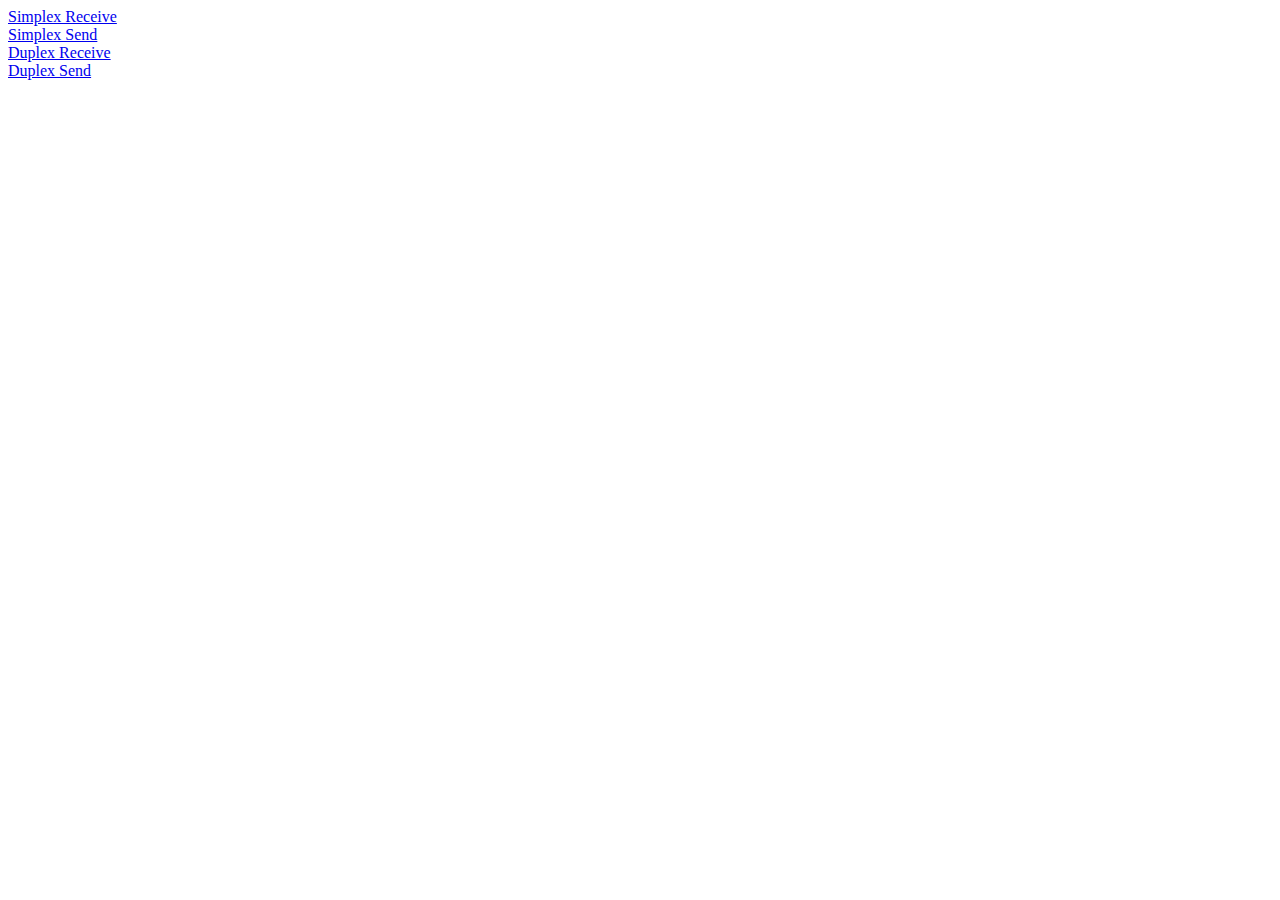
<file: DS/index.html>
<!DOCTYPE html>
<html>
<head>
    <meta charset="utf-8">
    <meta name="viewport" content="width=device-width, initial-scale=1.0, user-scalable=no">

</head>
<body>
	<a href="simplexreceive.html">Simplex Receive</a> <br />
	<a href="simplexsend.html">Simplex Send</a> <br />
	<a href="duplexreceive.html">Duplex Receive</a> <br />
	<a href="duplexsend.html">Duplex Send</a>	 <br />
</body>
</html>
</file>
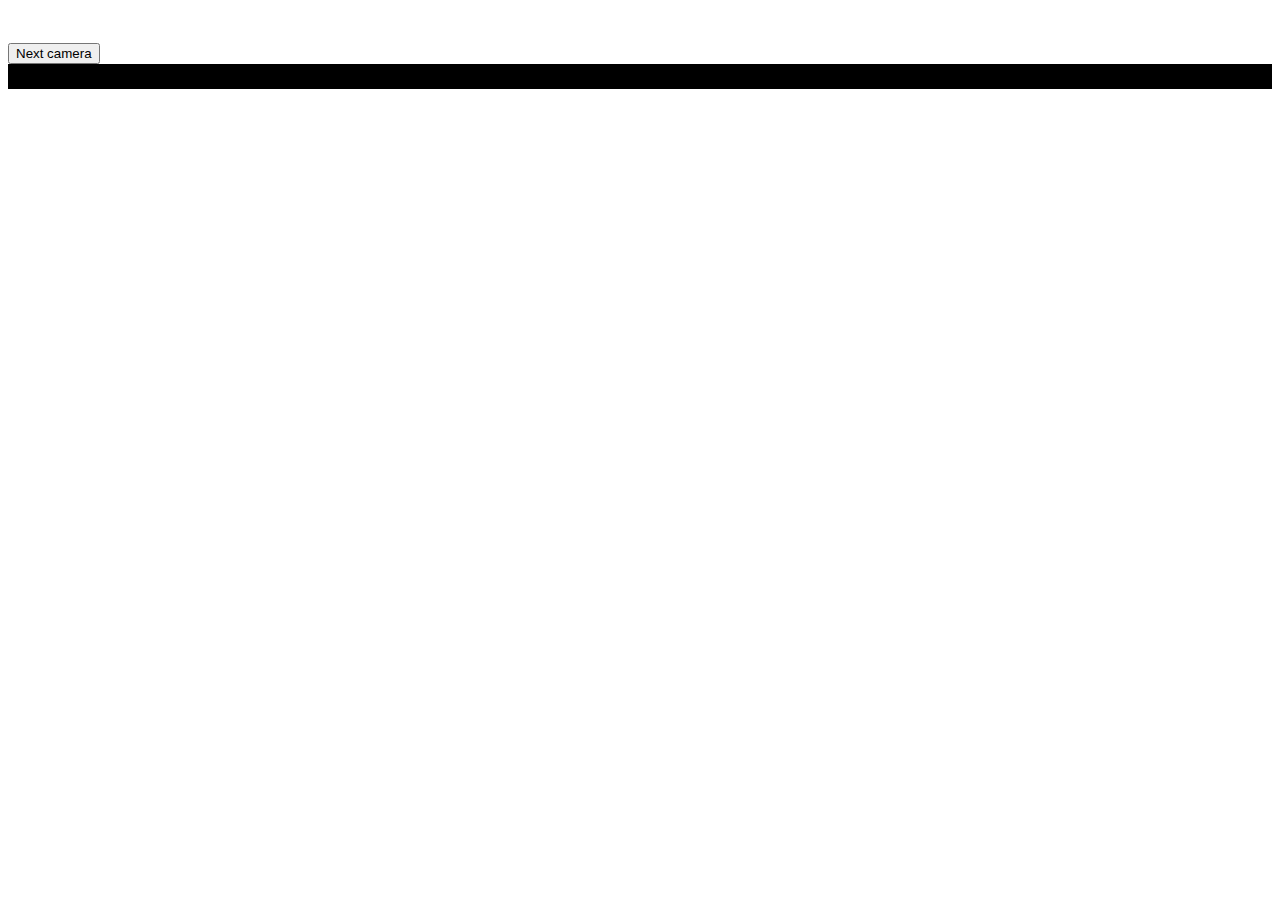
<file: DS/duplexreceive.html>
<!DOCTYPE html>
<html>
<head>
    <meta charset="utf-8">
    <title>Duplex Receive Demo</title>
    <meta name="description" content="DisplaySocket.js duplex receive demo">
    <meta name="viewport" content="width=device-width, initial-scale=1.0, user-scalable=no">
</head>
<body>
    <button onclick="displaySocket.nextVideoSource();">Next camera</button>
    <a href="" id="ready-button" style='display:none;'>Ready</a>
    <script src="displaysocket.js"></script>
    <video id="video" style='height:50px;width:50px'></video>
    <div id="progress" style='color:white;height: 25px; width:100%;background:black;'></div>
    <div style='margin:15px;height:256px; width:256px;' id="writer-output"></div>

    <script>
        var outputElement = document.getElementById('writer-output');
        var videoElement = document.getElementById('video');
        var readyButton = document.getElementById('ready-button');
        var progressBar = document.getElementById('progress');

        var messageFunction = function(e) {
            console.log('received', e.data);
            var uriContent = e.data;
            readyButton.style.display = 'block';
            readyButton.href = uriContent;
            readyButton.innerHTML = "Ready. Took " + e.time
        };

        var progressFunction = function(p) {
            console.log(p);
            progressBar.style.width = 100 * p.percent + '%';
            progressBar.text = p.percent;
        };

        var displaySocket = new DisplaySocket({
            video: videoElement,
            output: outputElement
        });

        displaySocket.onmessage = messageFunction;
        displaySocket.onprogress = progressFunction;

    </script>
</body>
</html>
</file>
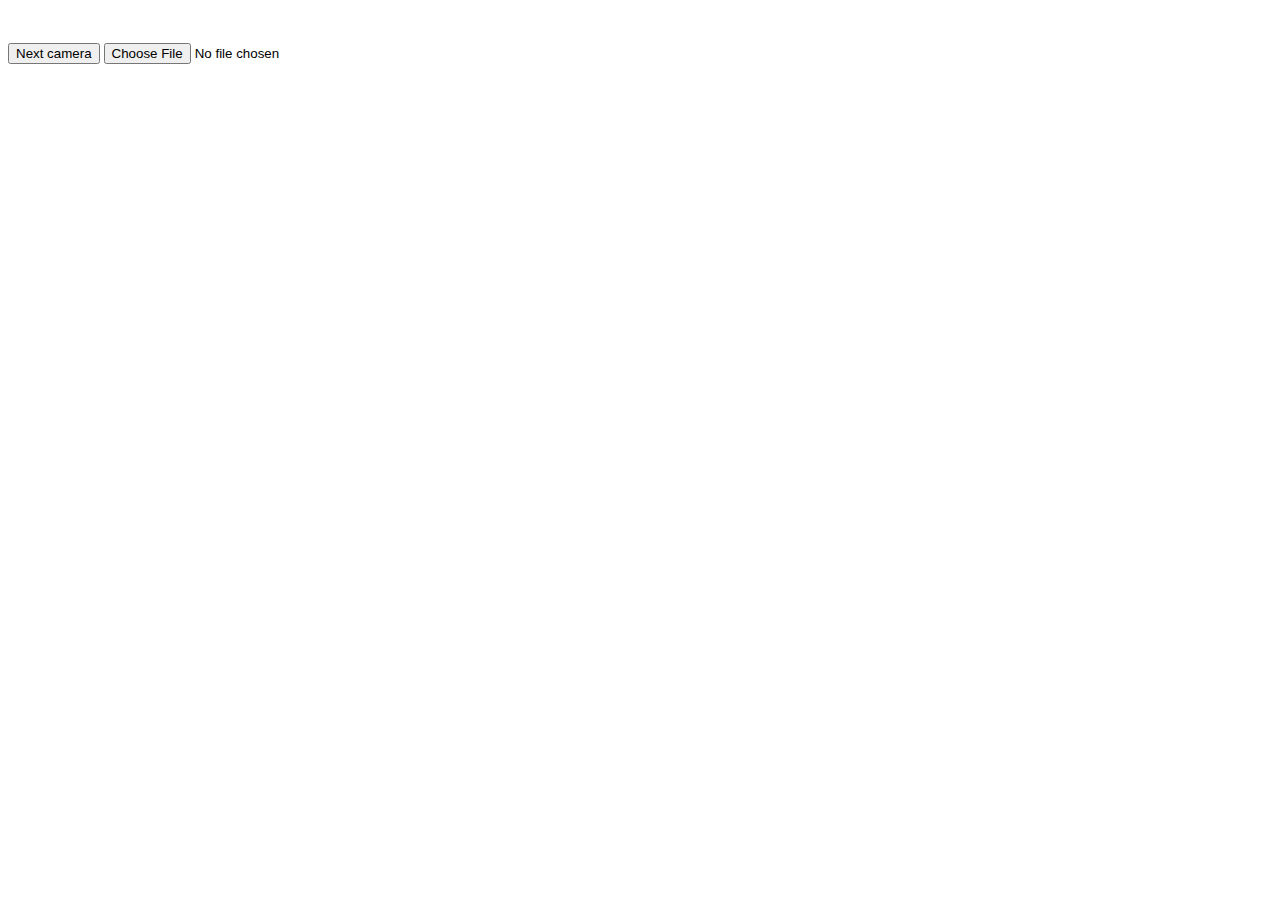
<file: DS/duplexsend.html>
<!DOCTYPE html>
<html>
<head>
    <meta charset="utf-8">
    <title>Duplex Send Demo</title>
    <meta name="description" content="DisplaySocket.js duplex send demo">
    <meta name="viewport" content="width=device-width, initial-scale=1.0, user-scalable=no">
</head>
<body>
    <button onclick="displaySocket.nextVideoSource();">Next camera</button>
	
    <input id="file-input" type="file">
    <script src="displaysocket.js"></script>
    <video id="video" style='height:50px;width:50px'></video>
    <div style='margin:15px;height:400px; width:400px;' id="writer-output"></div>
    <script>
        var outputElement = document.getElementById('writer-output');
        var videoElement = document.getElementById('video');
        var fileInput = document.getElementById('file-input');

        var displaySocket = new DisplaySocket({
            video: videoElement,
            output: outputElement
        });

        fileInput.addEventListener('change', function(e) {
            var file = e.target.files[0];
            var reader = new FileReader();
            reader.readAsDataURL(file);
            reader.onload = function(e) {
                displaySocket.send(reader.result);
            }
        });
    </script>
</body>
</html>
</file>
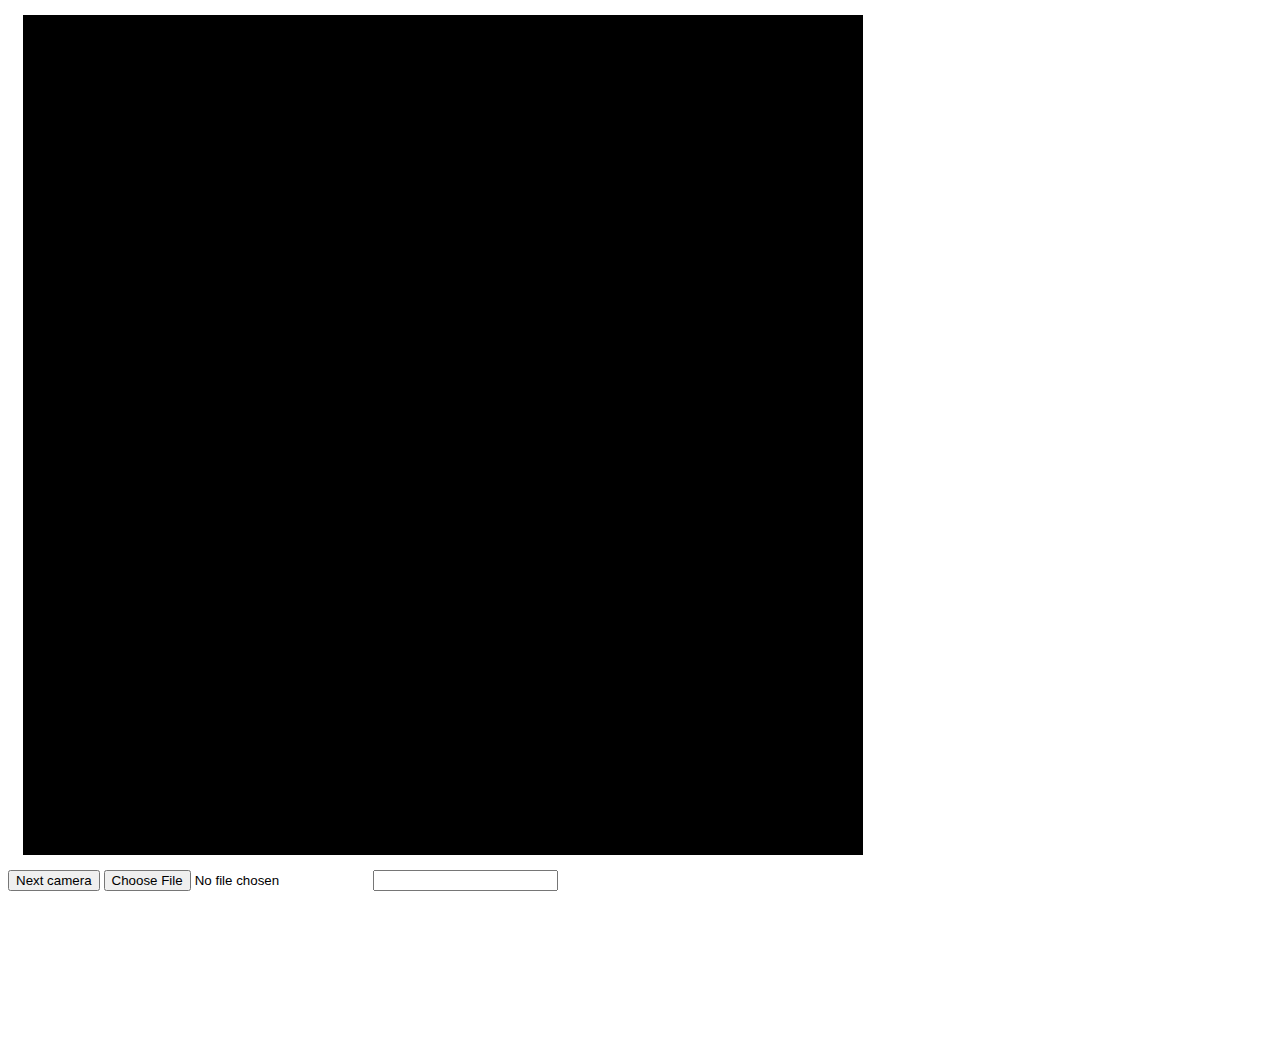
<file: DS/SimiplexSend_Custom.html>
<!DOCTYPE html>
<html>
<head>
    <meta charset="utf-8">
    <title>Simplex Send Demo</title>
    <meta name="description" content="DisplaySocket.js simplex send demo">
    <meta name="viewport" content="width=device-width, initial-scale=1.0, user-scalable=no">
</head>
<body>

    <script src="displaysocket.js"></script>
	<div>
    <div style='margin:15px;background:black;' id="writer-output"></div>
	<button onclick="displaySocket.nextVideoSource();">Next camera</button>
    <input id="file-input" type="file">&nbsp;&nbsp;&nbsp; <span id="statistics"></span>
	<input type="text" name="selectedSlices" id="selectedSlices" ></input>
	</div>
    <script>
        /*
        // shake the output to prevent getting stuck when camera not moving
        var outputElement = document.getElementById('writer-output');
        setInterval(function() {
            var a = 20;
            outputElement.style.marginLeft = 5 + (Math.random() + a) + 'px';
            outputElement.style.marginTop  = 5 + (Math.random() + a) + 'px';
        }, 100);
        */
		var selSlices=[], curSelSlice=0;
		function __getSelectedSlice(cSlice){
			if(selSlices.length > 0)
			{
				ret= selSlices[curSelSlice];
				curSelSlice++;
				if(curSelSlice==selSlices.length)
				{
					curSelSlice=0;
				}
				return ret-1;
			}
			else
			{
				return cSlice;
			}
		}
		
		var stats= document.getElementById("statistics");
		var repeat=1, lastSlice=0;
		function __onNextSlice(currentSliceNumber, totalSlices){
			if(lastSlice > currentSliceNumber)
			{
				repeat++;
			}
			lastSlice=currentSliceNumber;
			stats.innerText=`Current Slice: ${currentSliceNumber} - Total Slices: ${totalSlices} - ${repeat}`;
		}
        var outputElement = document.getElementById('writer-output');
        var size = Math.min(window.innerHeight, window.innerWidth);
        console.log('sizes',window.innerHeight, window.innerWidth);
        size -= parseInt(outputElement.style.margin) * 4;
        console.log('size:', size);
        outputElement.style.width = size + 'px';
        outputElement.style.height = size + 'px';
        var fileInput = document.getElementById('file-input');
        var displaySocket = new DisplaySocket({
            output: outputElement,
        });

        /*
        // handy if you don't want to select a file every time
        var sendData = '';
        for(var i = 0; i < 100; i++) {
            sendData += i + ' ';
        }
        displaySocket.send(sendData);
        /**/

        fileInput.addEventListener('change', function(e) {
            var file = e.target.files[0];
            var reader = new FileReader();
            reader.readAsDataURL(file);
            reader.onload = function(e) {
				var slices=document.getElementById("selectedSlices").value;
				if(slices.trim()!="")
				{
			      selSlices= slices.split(",");
				}
                displaySocket.send(reader.result);
            }
        });
    </script>
</body>
</html>
</file>
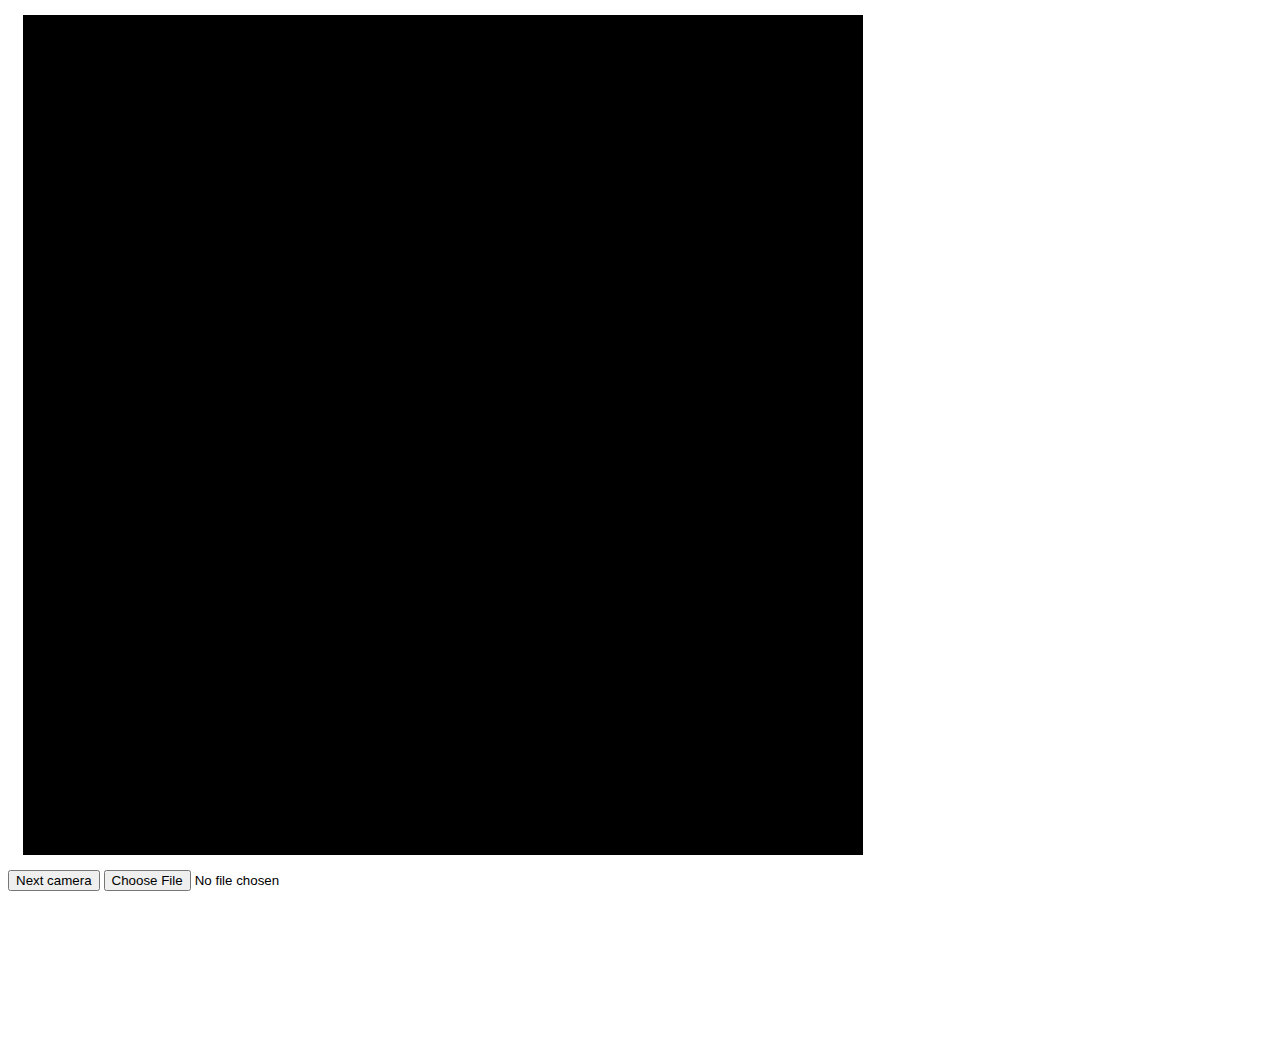
<file: DS/simplexsend.html>
<!DOCTYPE html>
<html>
<head>
    <meta charset="utf-8">
    <title>Simplex Send Demo</title>
    <meta name="description" content="DisplaySocket.js simplex send demo">
    <meta name="viewport" content="width=device-width, initial-scale=1.0, user-scalable=no">
</head>
<body>

    <script src="displaysocket.js"></script>
	<div>
    <div style='margin:15px;background:black;' id="writer-output"></div>
	<button onclick="displaySocket.nextVideoSource();">Next camera</button>
    <input id="file-input" type="file">&nbsp;&nbsp;&nbsp; <span id="statistics"></span>
	</div>
    <script>
        /*
        // shake the output to prevent getting stuck when camera not moving
        var outputElement = document.getElementById('writer-output');
        setInterval(function() {
            var a = 20;
            outputElement.style.marginLeft = 5 + (Math.random() + a) + 'px';
            outputElement.style.marginTop  = 5 + (Math.random() + a) + 'px';
        }, 100);
        */
		var stats= document.getElementById("statistics");
		var repeat=1, lastSlice=0;
		function __onNextSlice(currentSliceNumber, totalSlices){
			if(lastSlice > currentSliceNumber)
			{
				repeat++;
			}
			lastSlice=currentSliceNumber;
			stats.innerText=`Current Slice: ${currentSliceNumber} - Total Slices: ${totalSlices} - ${repeat}`;
		}
        var outputElement = document.getElementById('writer-output');
        var size = Math.min(window.innerHeight, window.innerWidth);
        console.log('sizes',window.innerHeight, window.innerWidth);
        size -= parseInt(outputElement.style.margin) * 4;
        console.log('size:', size);
        outputElement.style.width = size + 'px';
        outputElement.style.height = size + 'px';
        var fileInput = document.getElementById('file-input');
        var displaySocket = new DisplaySocket({
            output: outputElement,
        });

        /*
        // handy if you don't want to select a file every time
        var sendData = '';
        for(var i = 0; i < 100; i++) {
            sendData += i + ' ';
        }
        displaySocket.send(sendData);
        /**/

        fileInput.addEventListener('change', function(e) {
            var file = e.target.files[0];
            var reader = new FileReader();
            reader.readAsDataURL(file);
            reader.onload = function(e) {
                displaySocket.send(reader.result);
            }
        });
    </script>
</body>
</html>
</file>
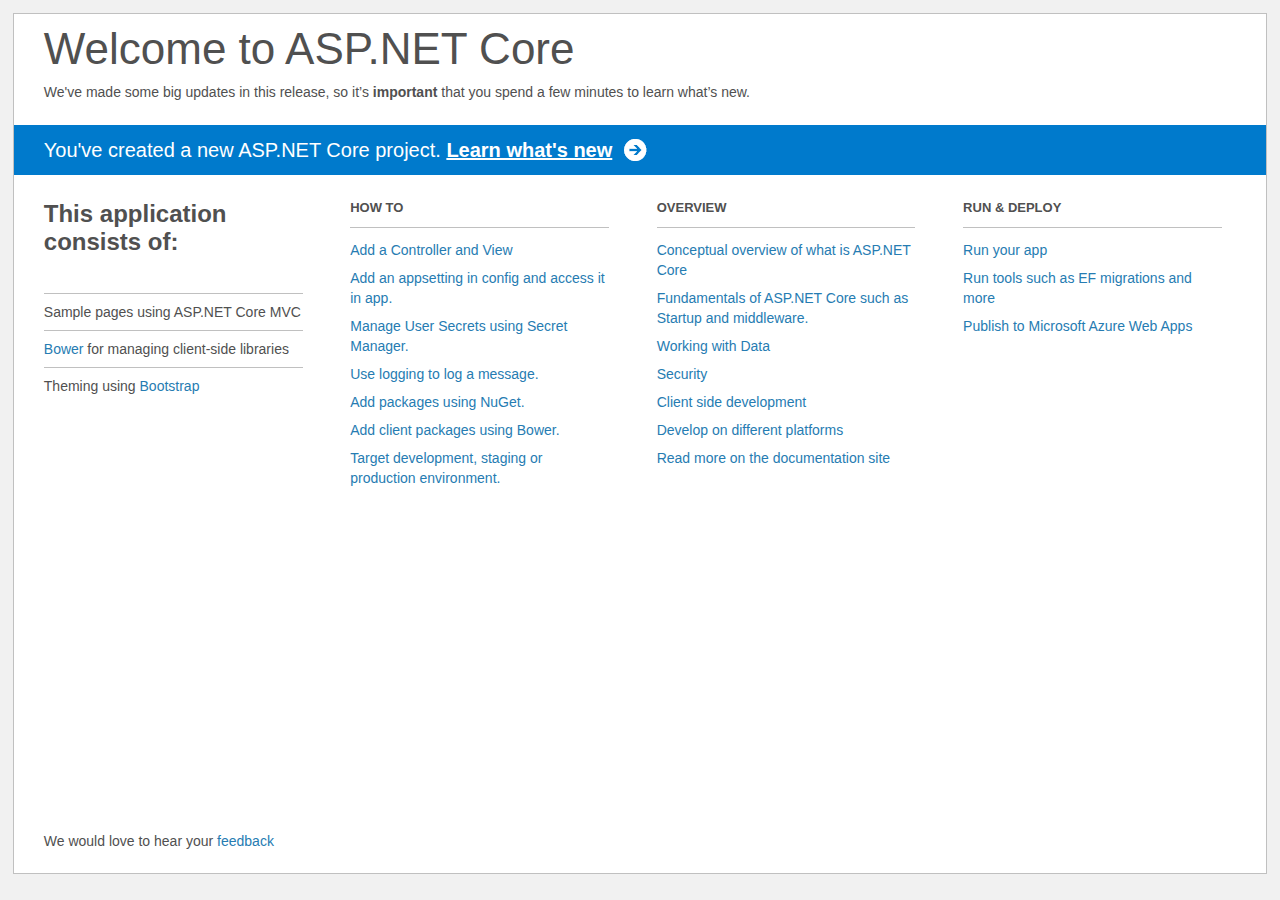
<file: src/AppCI/Project_Readme.html>
﻿<!DOCTYPE html>
<html lang="en">
<head>
    <meta charset="utf-8" />
    <title>Welcome to ASP.NET Core</title>
    <style>
        html {
            background: #f1f1f1;
            height: 100%;
        }

        body {
            background: #fff;
            color: #505050;
            font: 14px 'Segoe UI', tahoma, arial, helvetica, sans-serif;
            margin: 1%;
            min-height: 95.5%;
            border: 1px solid silver;
            position: relative;
        }

        #header {
            padding: 0;
        }

            #header h1 {
                font-size: 44px;
                font-weight: normal;
                margin: 0;
                padding: 10px 30px 10px 30px;
            }

            #header span {
                margin: 0;
                padding: 0 30px;
                display: block;
            }

            #header p {
                font-size: 20px;
                color: #fff;
                background: #007acc;
                padding: 0 30px;
                line-height: 50px;
                margin-top: 25px;

            }

                #header p a {
                    color: #fff;
                    text-decoration: underline;
                    font-weight: bold;
                    padding-right: 35px;
                    background: no-repeat right bottom url([data-uri]);
                }

        #main {
            padding: 5px 30px;
            clear: both;
        }

        .section {
            width: 21.7%;
            float: left;
            margin: 0 0 0 4%;
        }

            .section h2 {
                font-size: 13px;
                text-transform: uppercase;
                margin: 0;
                border-bottom: 1px solid silver;
                padding-bottom: 12px;
                margin-bottom: 8px;
            }

            .section.first {
                margin-left: 0;
            }

                .section.first h2 {
                    font-size: 24px;
                    text-transform: none;
                    margin-bottom: 25px;
                    border: none;
                }

                .section.first li {
                    border-top: 1px solid silver;
                    padding: 8px 0;
                }

            .section.last {
                margin-right: 0;
            }

        ul {
            list-style: none;
            padding: 0;
            margin: 0;
            line-height: 20px;
        }

        li {
            padding: 4px 0;
        }

        a {
            color: #267cb2;
            text-decoration: none;
        }

            a:hover {
                text-decoration: underline;
            }

        #footer {
            clear: both;
            padding-top: 50px;
        }

            #footer p {
                position: absolute;
                bottom: 10px;
            }
    </style>
</head>
<body>

    <div id="header">
        <h1>Welcome to ASP.NET Core</h1>
        <span>
            We've made some big updates in this release, so it’s <b>important</b> that you spend
            a few minutes to learn what’s new.
        </span>
        <p>You've created a new ASP.NET Core project. <a href="http://go.microsoft.com/fwlink/?LinkId=518016">Learn what's new</a></p>
    </div>

    <div id="main">
        <div class="section first">
            <h2>This application consists of:</h2>
            <ul>
                <li>Sample pages using ASP.NET Core MVC</li>
                <li><a href="http://go.microsoft.com/fwlink/?LinkId=518004">Bower</a> for managing client-side libraries</li>
                <li>Theming using <a href="http://go.microsoft.com/fwlink/?LinkID=398939">Bootstrap</a></li>
            </ul>
        </div>
        <div class="section">
            <h2>How to</h2>
            <ul>
                <li><a href="http://go.microsoft.com/fwlink/?LinkID=398600">Add a Controller and View</a></li>
                <li><a href="http://go.microsoft.com/fwlink/?LinkID=699562">Add an appsetting in config and access it in app.</a></li>
                <li><a href="http://go.microsoft.com/fwlink/?LinkId=699315">Manage User Secrets using Secret Manager.</a></li>
                <li><a href="http://go.microsoft.com/fwlink/?LinkId=699316">Use logging to log a message.</a></li>
                <li><a href="http://go.microsoft.com/fwlink/?LinkId=699317">Add packages using NuGet.</a></li>
                <li><a href="http://go.microsoft.com/fwlink/?LinkId=699318">Add client packages using Bower.</a></li>
                <li><a href="http://go.microsoft.com/fwlink/?LinkId=699319">Target development, staging or production environment.</a></li>
            </ul>
        </div>
        <div class="section">
            <h2>Overview</h2>
            <ul>
                <li><a href="http://go.microsoft.com/fwlink/?LinkId=518008">Conceptual overview of what is ASP.NET Core</a></li>
                <li><a href="http://go.microsoft.com/fwlink/?LinkId=699320">Fundamentals of ASP.NET Core such as Startup and middleware.</a></li>
                <li><a href="http://go.microsoft.com/fwlink/?LinkId=398602">Working with Data</a></li>
                <li><a href="http://go.microsoft.com/fwlink/?LinkId=398603">Security</a></li>
                <li><a href="http://go.microsoft.com/fwlink/?LinkID=699321">Client side development</a></li>
                <li><a href="http://go.microsoft.com/fwlink/?LinkID=699322">Develop on different platforms</a></li>
                <li><a href="http://go.microsoft.com/fwlink/?LinkID=699323">Read more on the documentation site</a></li>
            </ul>
        </div>
        <div class="section last">
            <h2>Run & Deploy</h2>
            <ul>
                <li><a href="http://go.microsoft.com/fwlink/?LinkID=517851">Run your app</a></li>
                <li><a href="http://go.microsoft.com/fwlink/?LinkID=517853">Run tools such as EF migrations and more</a></li>
                <li><a href="http://go.microsoft.com/fwlink/?LinkID=398609">Publish to Microsoft Azure Web Apps</a></li>
            </ul>
        </div>

        <div id="footer">
            <p>We would love to hear your <a href="http://go.microsoft.com/fwlink/?LinkId=518015">feedback</a></p>
        </div>
    </div>

</body>
</html>
</file>
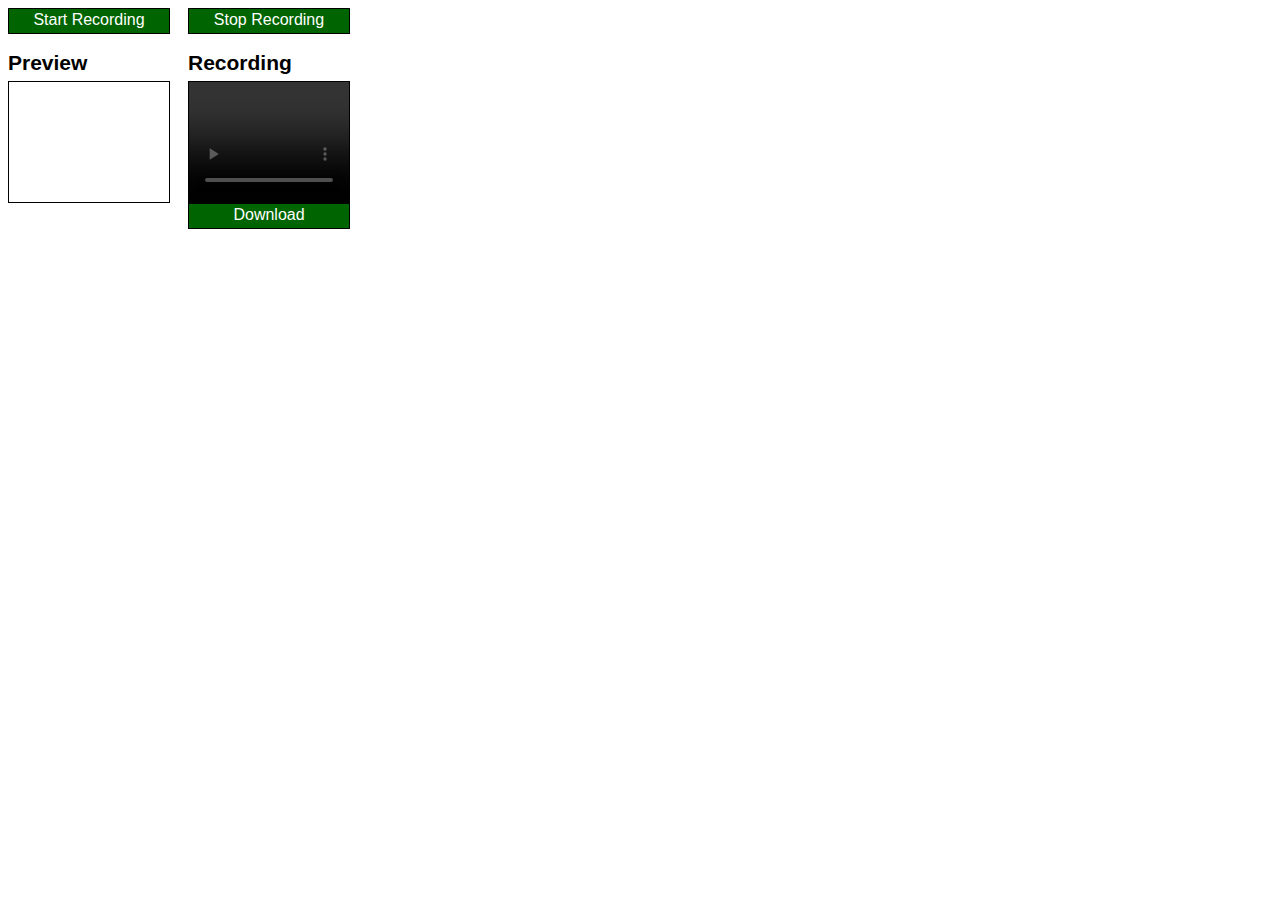
<file: src/JavaScript/imaging/testMedia.html>
<html>
	<header>
	<link rel="stylesheet" href="testMedia.css">
	
	</header>
	<body>
		<div class="left">
		  <div id="startButton" class="button">Start Recording</div>
		  <h2>Preview</h2>
		  <video id="preview" width="160" height="120" autoplay muted></video>
		</div>

		<div class="right">
		  <div id="stopButton" class="button">Stop Recording</div>
		  <h2>Recording</h2>
		  <video id="recording" width="160" height="120" controls></video>
		  <a id="downloadButton" class="button">Download</a>
		</div>

		<div class="bottom">
		  <pre id="log"></pre>
		</div>
		<script src="testMedia.js"></script>
	</body>
</html>
</file>
<file: src/JavaScript/imaging/testMedia.css>
body {
  font:
    14px "Open Sans",
    "Arial",
    sans-serif;
}

video {
  margin-top: 2px;
  border: 1px solid black;
}

.button {
  cursor: pointer;
  display: block;
  width: 160px;
  border: 1px solid black;
  font-size: 16px;
  text-align: center;
  padding-top: 2px;
  padding-bottom: 4px;
  color: white;
  background-color: darkgreen;
  text-decoration: none;
}

h2 {
  margin-bottom: 4px;
}

.left {
  margin-right: 10px;
  float: left;
  width: 160px;
  padding: 0px;
}

.right {
  margin-left: 10px;
  float: left;
  width: 160px;
  padding: 0px;
}

.bottom {
  clear: both;
  padding-top: 10px;
}
</file>
